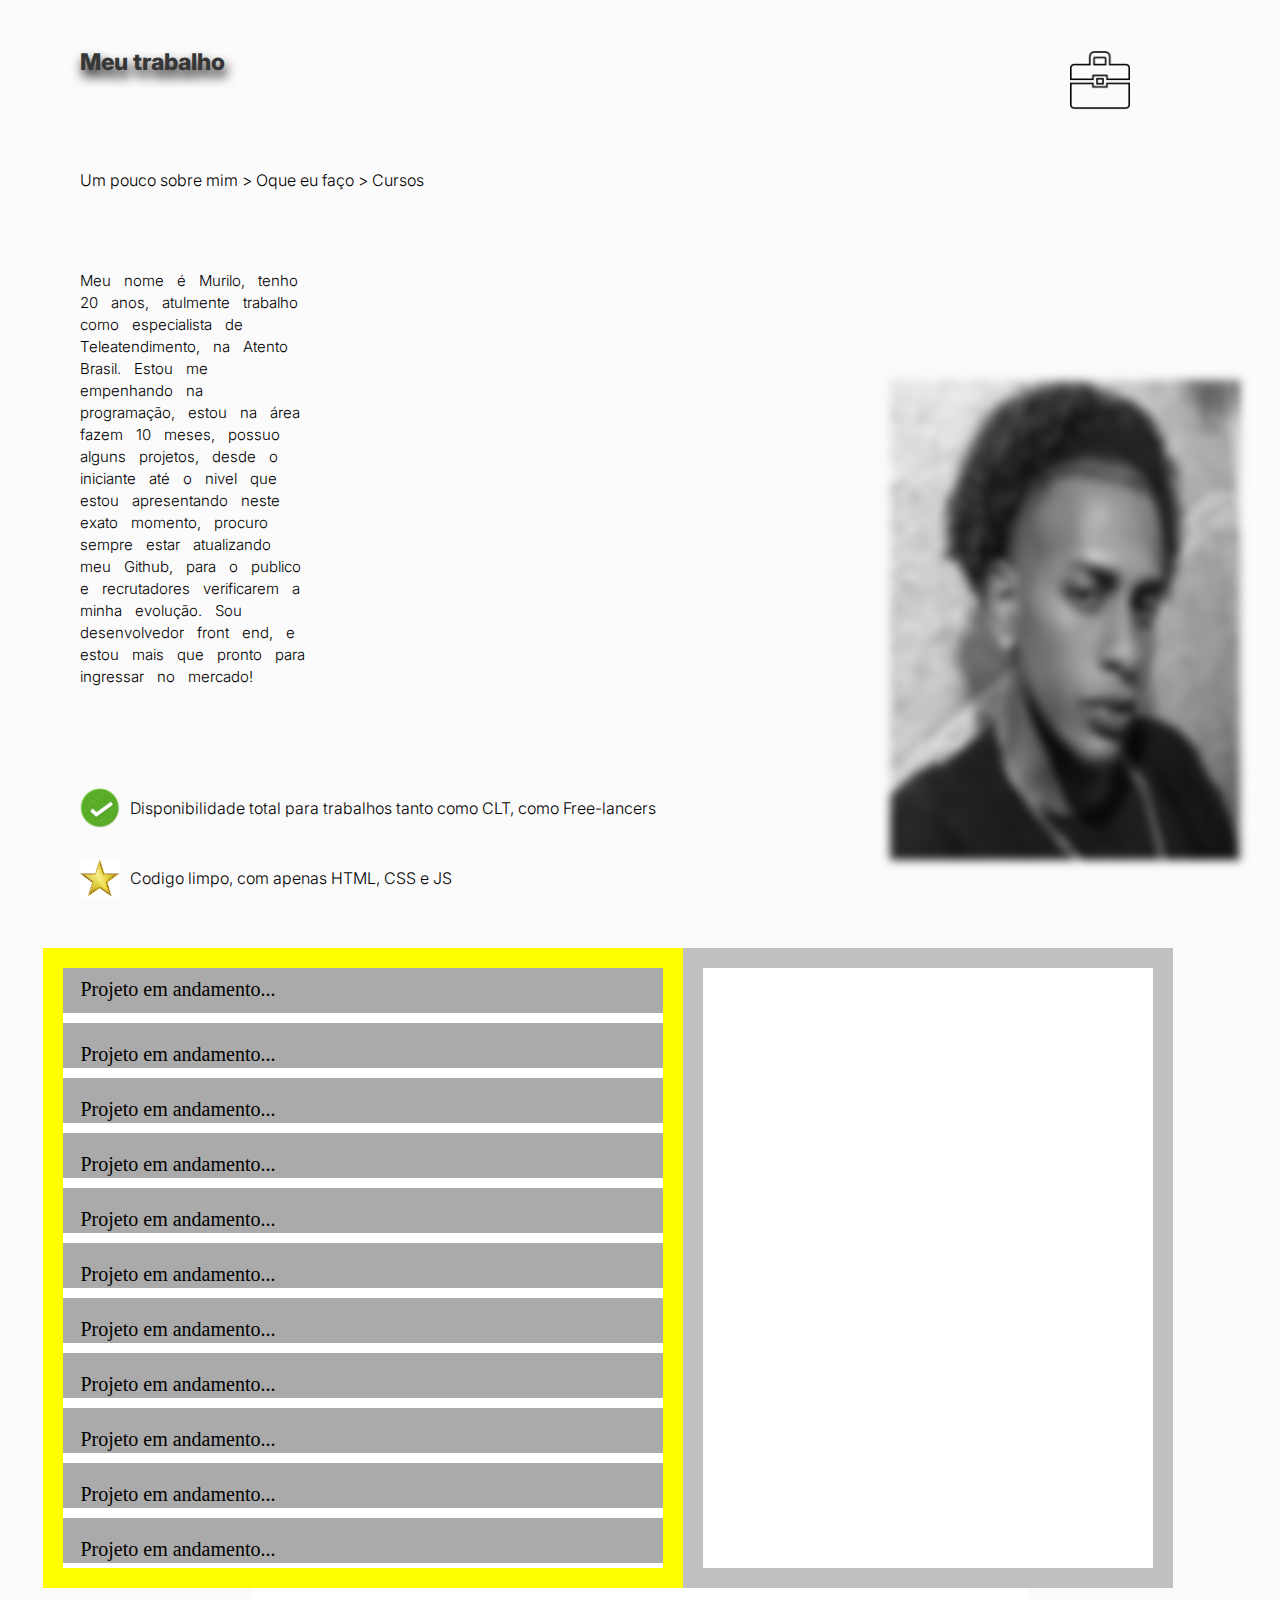
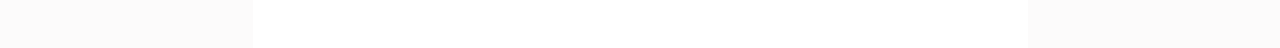
<file: index.html>
<!DOCTYPE html>
<html lang="pt-br">
<head>
    <meta charset="UTF-8">
    <meta http-equiv="X-UA-Compatible" content="IE=edge">
    <meta name="viewport" content="width=device-width, initial-scale=1.0">
    <title>Portfólio</title>
    <link rel="stylesheet" href="assets/css/style.css" />
    <link rel="preconnect" href="https://fonts.googleapis.com">
<link rel="preconnect" href="https://fonts.gstatic.com" crossorigin>
<link href="https://fonts.googleapis.com/css2?family=Inter:wght@200;300;400;600&display=swap" rel="stylesheet">
</head>
<body>
    <header>
 <div class="cabeçalho">
    <h1>Meu trabalho</h1>
      <img class="portfolio" src="assets/img/portfolio-outline-symbol.png" />
 </div>
 <div class="explicativo">
    <p>Um pouco sobre mim > Oque eu faço > Cursos <br/><br/></p>
    <P class="biografia">Meu nome é Murilo, tenho 20 anos, atulmente trabalho como especialista de Teleatendimento, na Atento Brasil. Estou me empenhando na programação, estou na área fazem 10 meses, possuo alguns projetos, desde o iniciante até o nivel que estou apresentando neste exato momento, procuro sempre estar atualizando meu Github, para o publico e recrutadores verificarem a minha evolução. Sou desenvolvedor front end, e estou mais que pronto para ingressar no mercado!  </P>
    <img src="assets/img/murilo.jpeg" />
    
 </div>
 
 <div class="avaliacao">
   <img src="assets/img/avaliacao.png" />
   <p> Disponibilidade total para trabalhos tanto como CLT, como Free-lancers</p>
 </div>
 <div class="estrela">
   <img src="assets/img/estrela.jpg" />
   <p>Codigo limpo, com apenas HTML, CSS e JS</p>
 </div>
<div class="espaços">
 <div class="espaço">
   <a href=""> <p class="projetoss"><a href="">Projeto em andamento...</a></p>
   <a href=""> <p class="projetos"><a href="">Projeto em andamento...</a></p>
   <a href=""> <p class="projetos"><a href="">Projeto em andamento...</a></p>
   <a href=""> <p class="projetos"><a href="">Projeto em andamento...</a></p>
   <a href=""> <p class="projetos"><a href="">Projeto em andamento...</a></p>
   <a href=""> <p class="projetos"><a href="">Projeto em andamento...</a></p>
   <a href=""> <p class="projetos"><a href="">Projeto em andamento...</a></p>
   <a href=""> <p class="projetos"><a href="">Projeto em andamento...</a></p>
   <a href=""> <p class="projetos"><a href="">Projeto em andamento...</a></p>
   <a href=""> <p class="projetos"><a href="">Projeto em andamento...</a></p>
   <a href=""> <p class="projetos"><a href="">Projeto em andamento...</a></p>
 </div></a>
  
 <div class="espaço2">
  
 </div>
</div>
   
 
    </header>
</body>
</html>
</file>
<file: assets/css/style.css>
*{
    background-color: #fcfbfb;
    margin: 0;
    padding: 0;
}
body{
    margin-left: 80px;
    margin-right: 80px;
}
header{
    margin-top: 50px;
}
.cabeçalho{
    display: flex;
    justify-content: space-between;
}
.cabeçalho h1{
font-family: 'Inter', sans-serif;
font-style: normal;
font-weight: 800;
font-size: 23px;
line-height: 24px;
color: #363636;
text-shadow: 0.1em 0.3em 0.5em black
}
.portfolio{
    display: flex;
    width: 60px;
    height: 60px;
    margin-right: 70px;
}
.explicativo {
    margin-top: 60px;
    font-family:'Inter', sans-serif;
    font-weight: 300;
}
.biografia{
    position: relative;   
    margin-top: 60px;
    max-width: 230px;
    word-spacing: 9px;
    line-height: 22px;
    font-size: 15px;
    font-family:'Inter', sans-serif;
    font-weight: 300;

}
.explicativo img{
    position: absolute;
    top: 40%;
    left: 68%;
    width: 350px;
    height: 480px;
    padding: 20px;
    
    -webkit-filter: blur(5px);
    filter: blur(5px);
}
.explicativo img:hover{
    width: 370px;
    height: 482px;
    -webkit-filter: none;
    filter: none;
}
.avaliacao{
    display: flex;
    margin-top: 100px;
    width: 40px;
    height: 40px;
}
.avaliacao p{
    display: inline-block;
    white-space: nowrap;
    margin-top: 10px;
    margin-left: 10px;
    font-family:'Inter', sans-serif;
    font-weight: 300;
    
}
.estrela{
    display: flex;
    margin-top: 30px;
    width: 40px;
    height: 40px;
    margin-bottom: 50px;
}
.estrela p{
    display: inline-block;
    white-space: nowrap;
    margin-top: 10px;
    margin-left: 10px;
    font-family:'Inter', sans-serif;
    font-weight: 300;
}
.espaços{
    position: relative;
    width: 700px;
    background: #ffffff;
    height: 400px;
    margin: 0 auto;
    padding-bottom: 300px;
    padding-left: 75px;
}
.espaço{
    position: absolute;
    left: -250px;
    width: 600px;
    height: 600px;
    background: #fff;
    border: 20px solid #ffff00;
    margin-left: 40px;
    
}
.espaço2{
    position: relative;
    right: -250px ;
    width: 450px;
    background: #fff;
    border: 20px solid #C0C0C0;
    height: 600px;
    margin: 0 auto;
}
.projetoss{
    display: flex;
    align-items: center;
    padding-left: 18px;
    padding-top: 10px;
    margin-top: px;
    font-size: 20px;
    background-color: #aaa;
    text-decoration: none;
    color: #000;
    cursor: pointer;
    transition-delay: 2ms ;
}
.projetoss a{
    display: flex;
   background-color: #aaa;
   text-decoration: none;
   color: #000;
   height: 35px;
}  

.projetos{
    background-color: #aaa;
    height: 45px;
    margin-top: 10px;
    transition-delay: 2ms ;
}
.projetos a{
    display: flex;
    align-items: center;
    padding-left: 18px;
    padding-top: 10px;
    font-size: 20px;
    background-color: #aaa;
    text-decoration: none;
    color: #000;
}
.projetoss:hover{
    height: 50px;
    font-size:23px ;
}
.projetos:hover{
    height: 50px;
    font-size:23px ;
}
</file>
